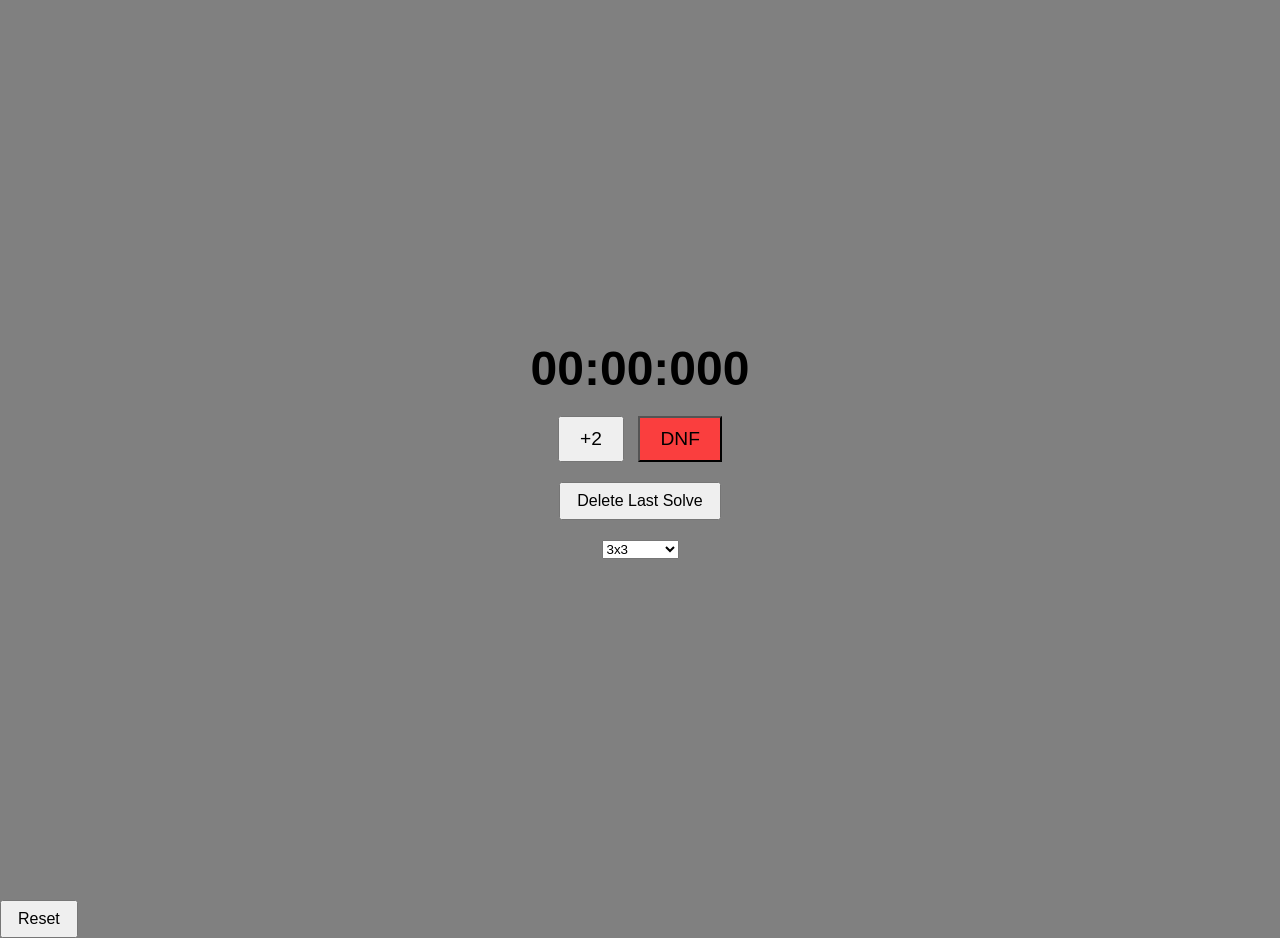
<file: frontend/index.html>
<!DOCTYPE html>
<html lang="en">
<head>
    <meta charset="UTF-8">
    <meta name="viewport" content="width=device-width, initial-scale=1.0">
    <title>Rubiks Cube Timer</title>
    <link rel="stylesheet" href="index.css">
</head>
<body>
    <div class="container">
        <div id = "timer">00:00:000</div>
        <div id = "penalties"> 
            <button class = "p2" id = "p2"> +2 </button>
            <button class = "DNF" id = "DNF"> DNF </button>
        </div>
        <button id = "delete">Delete Last Solve</button>
        <select name="Cube Select" id="cubeSelect">
            <option>3x3</option>
            <option>2x2</option>
            <option>4x4</option>
            <option>5x5</option>
            <option>6x6</option>
            <option>7x7</option>
            <option>pyraminx</option>
            <option>clock</option>
            <option>1x1</option>
        </select>
    </div>
    <button class="reset-button" id = "reset-button"> Reset </button>
    
    <script src="index.js"></script>
</body>
</html>
</file>
<file: frontend/index.css>
/* Make body take full height and remove default margins */
body, html {
    height: 100%;
    margin: 0;
    font-family: Arial, sans-serif;
    background-color: gray;
}

/* Center everything in container */
.container {
    display: flex;
    flex-direction: column;   /* stack elements vertically */
    justify-content: center;  /* vertical centering */
    align-items: center;      /* horizontal centering */
    height: 100%;             /* full viewport height */
    gap: 20px;                /* spacing between items */
}

/* Timer styling */
#timer {
    font-size: 3rem;
    font-weight: bold;
}

/* Penalties button styling */
#penalties button {
    font-size: 1.2rem;
    padding: 10px 20px;
    margin: 0 5px;
    cursor: pointer;
}

/* Delete button styling */
button:last-of-type {
    font-size: 1rem;
    padding: 8px 16px;
    cursor: pointer;
}

.DNF{
    background-color: rgb(250, 62, 62);
}


.reset-button{
   
}
</file>
